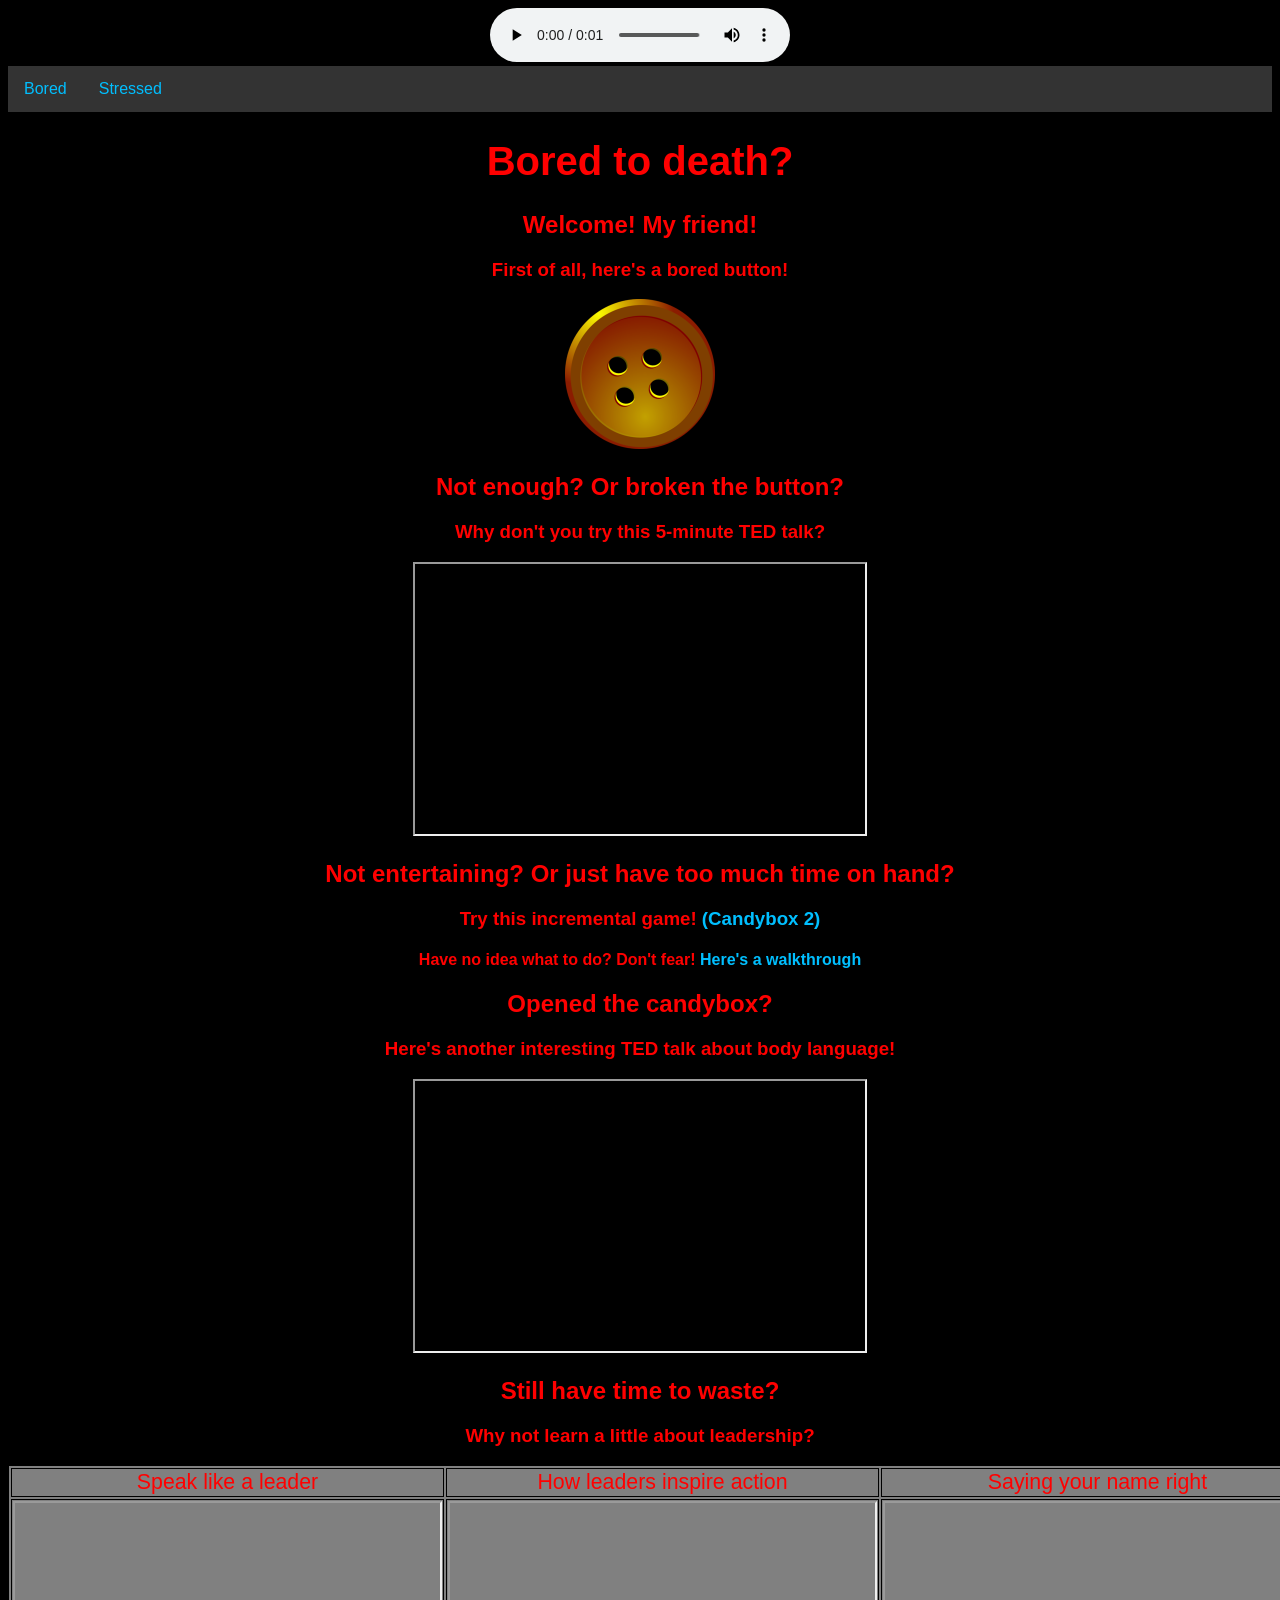
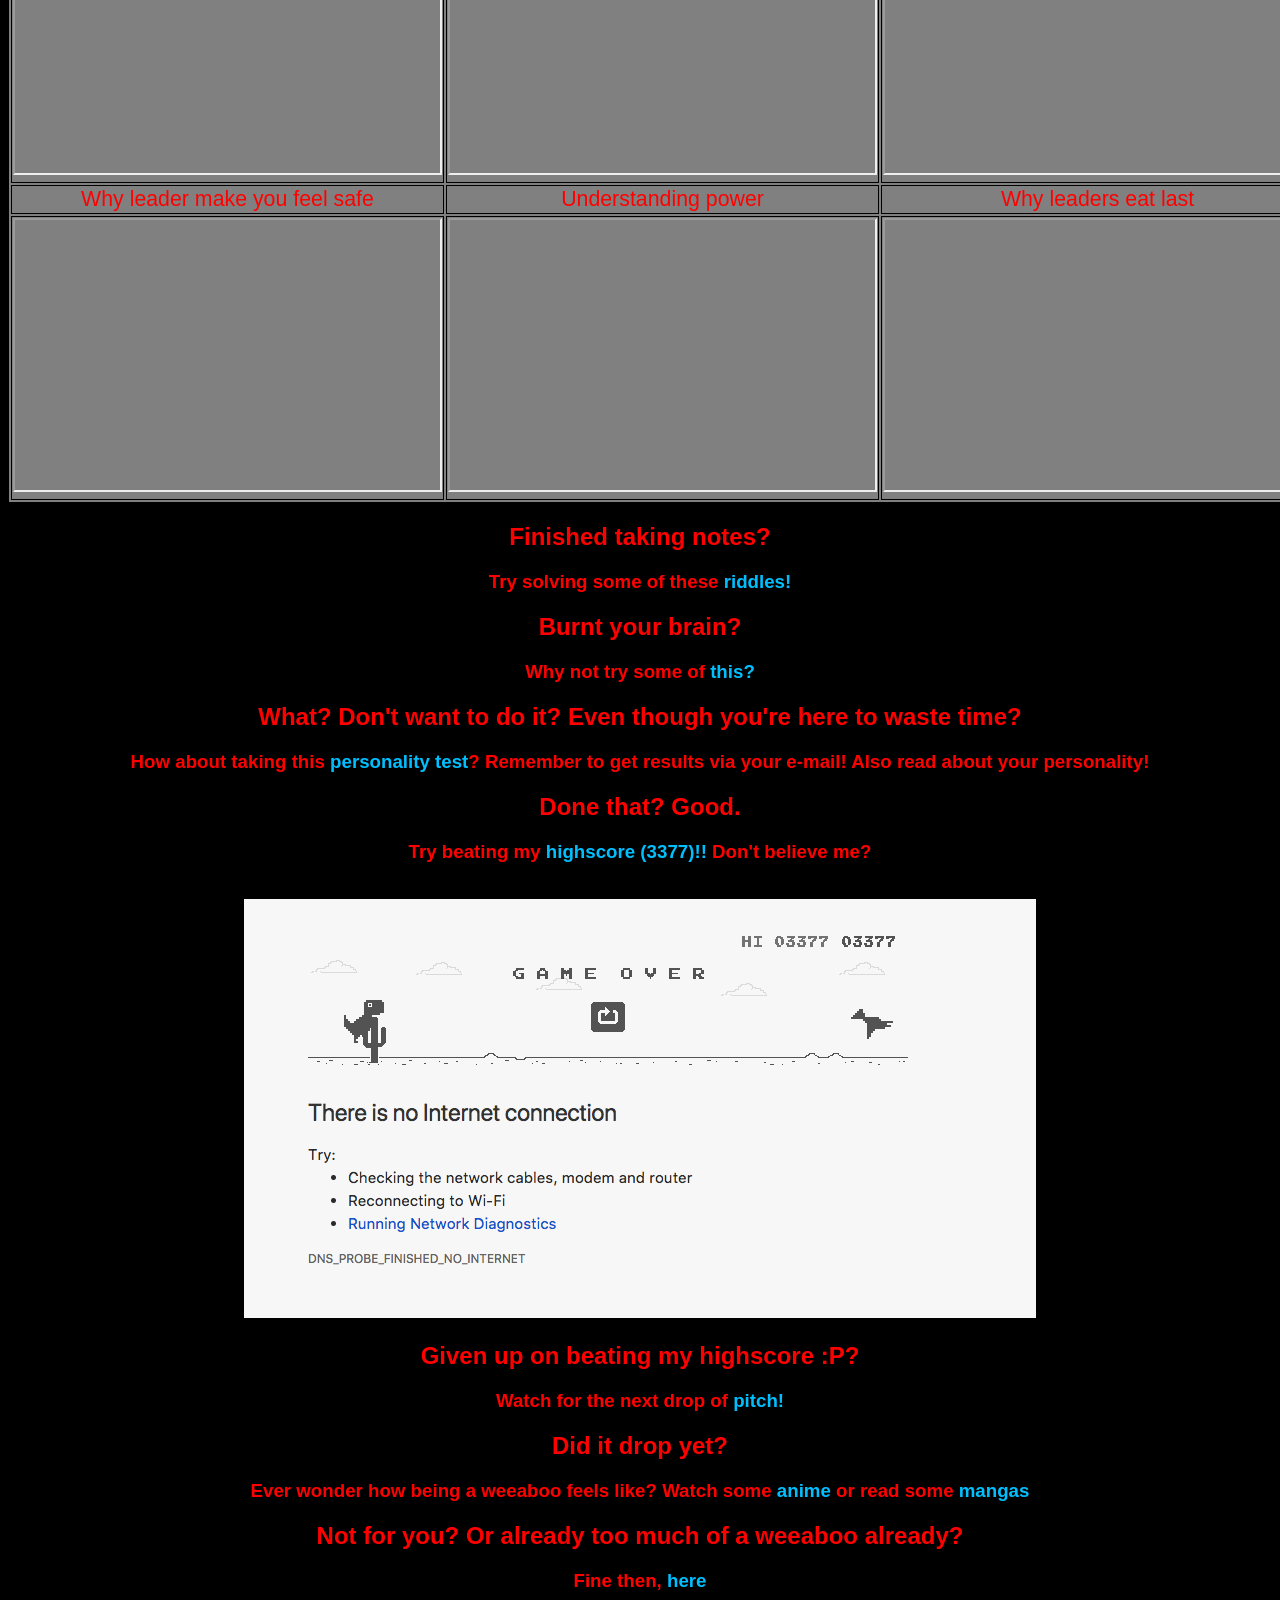
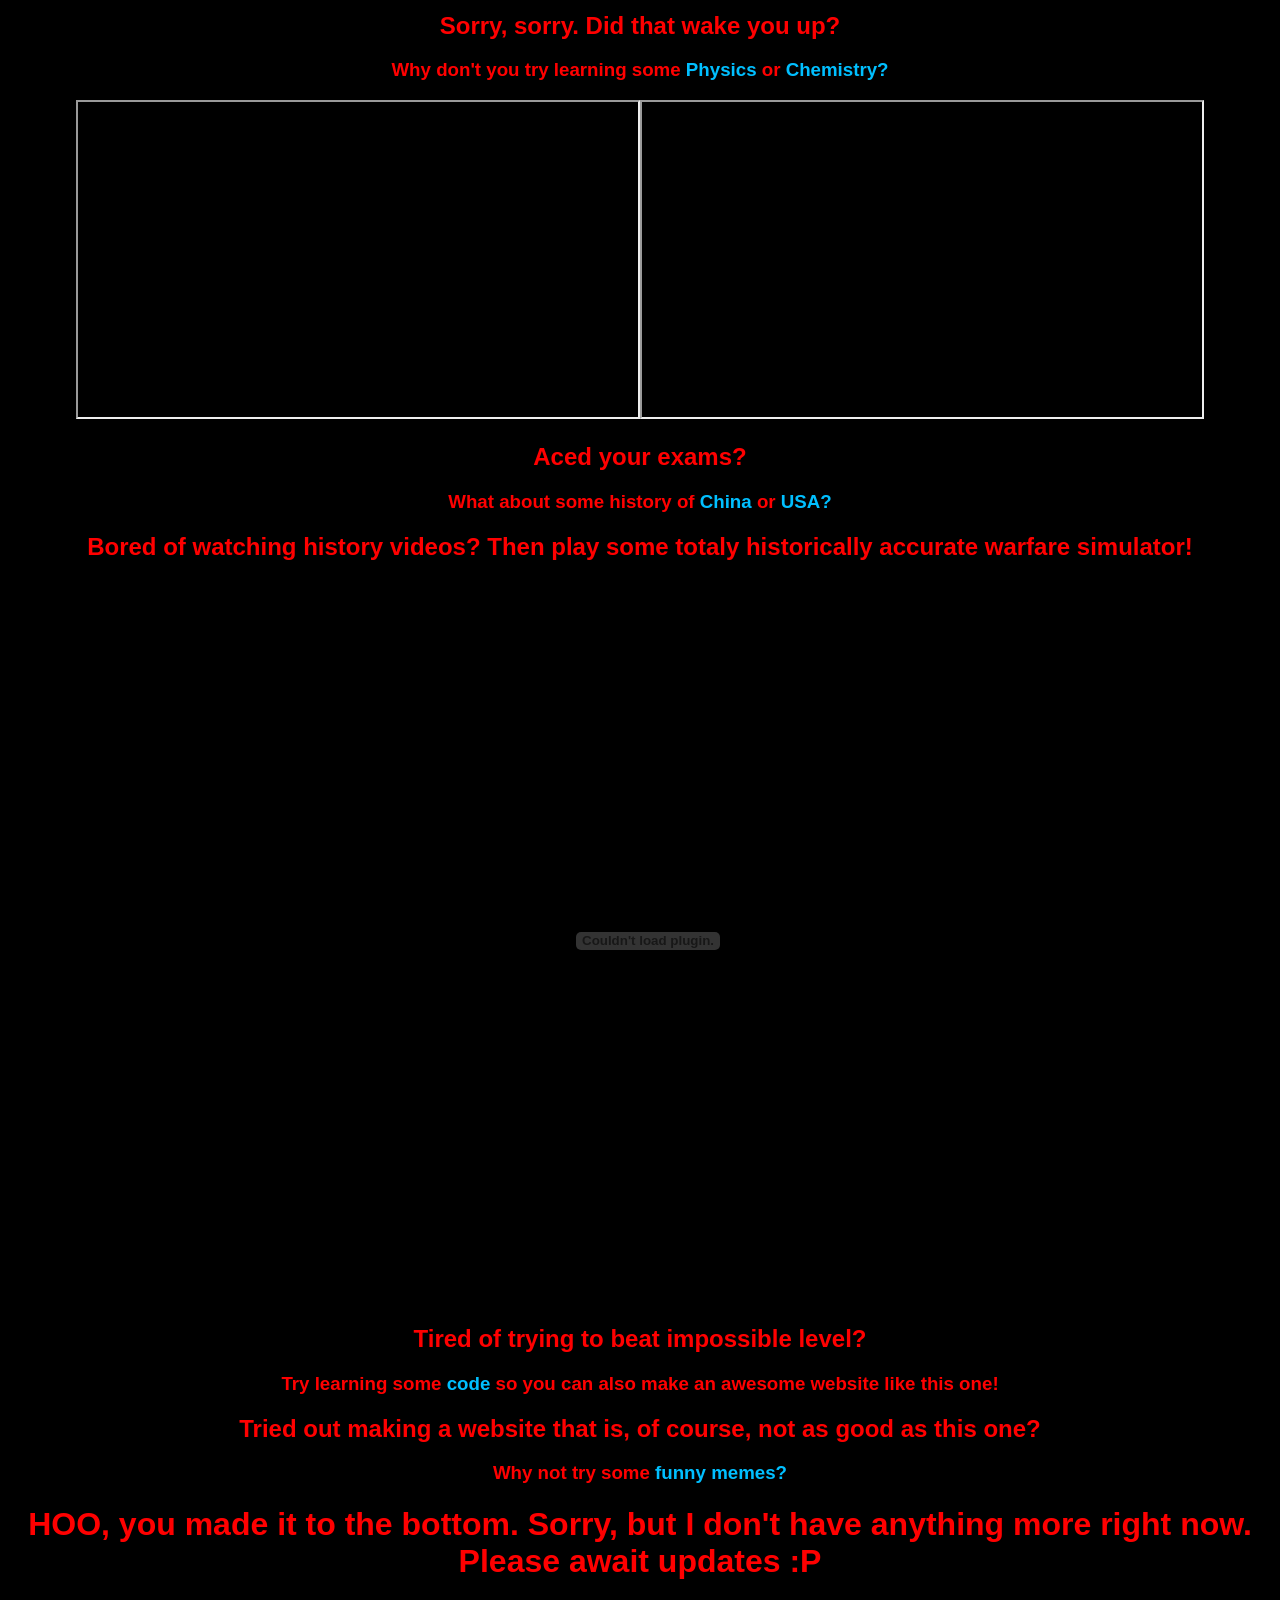
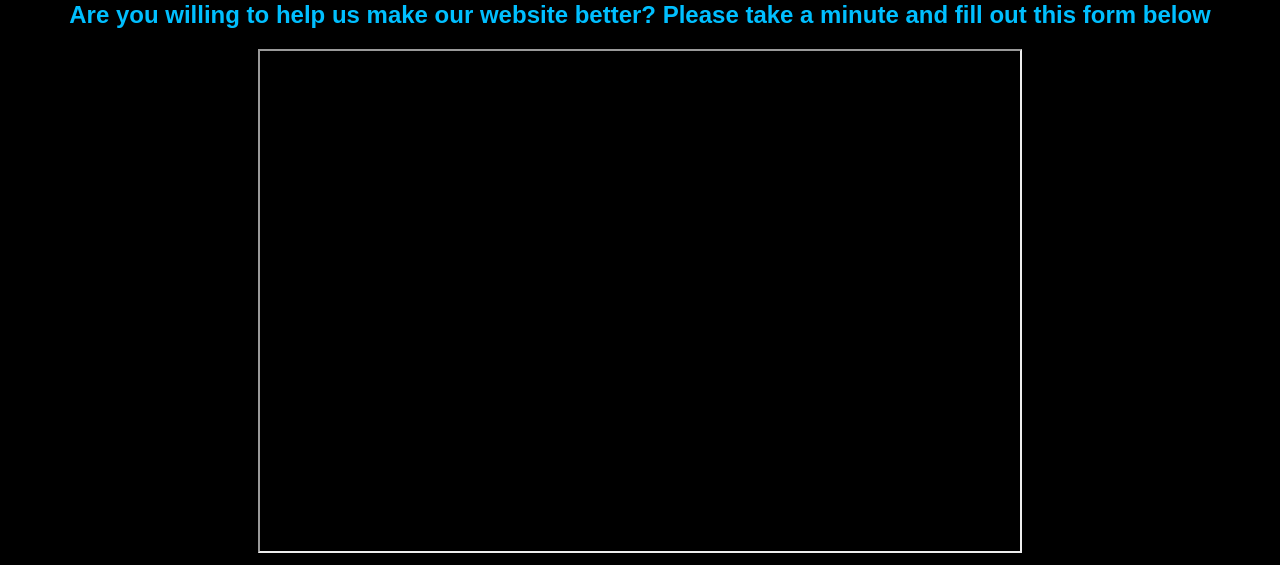
<file: index.html>
<!DOCTYPE HTML>

<html lang="en">
<head>
  <link rel="shortcut icon" type="image/x-icon" href="media/button.ico" />
  <link rel="stylesheet" type="text/css" href="css/navbar.css"/>
  <link rel="stylesheet" type="text/css" href="css/texts_styles.css"/>
  <link rel="stylesheet" type="text/css" href="css/tables.css"/>
  <title>Boredom</title>
  <style>

    h1,h2,h3,h4,h5,h6,body,html{
      color: red;
    }

  	table.highlight td:hover {
  	background-color: white;
  	}

</style>
</head>

<Body style="background-color:black">
<!--Insert happy & jumpy music maybe-->
<audio autoplay controls>
  <source src="media/boring.mp3" type="audio/mpeg">
</audio>

  <ul>
    <li><a class="active" href="index.html">Bored</a></li>
    <li><a href="stress/index.html">Stressed</a></li>
  </ul>

<h1 style="font-size: 30pt">Bored to death?</h1>
<h2>Welcome! My friend!</h2>

<h3>First of all, here's a bored button!</h3>
<a href="http://www.boredbutton.com/" target="_blank"><img HEIGHT="150" Width="150" src="media/button.png" alt="Bored Button"/></a>

<h2>Not enough? Or broken the button?</h2>
<h3>Why don't you try this 5-minute TED talk?</h3>
<iframe width="450" height="270" src="https://www.youtube.com/embed/8S0FDjFBj8o?rel=0" allowfullscreen></iframe>

<h2>Not entertaining? Or just have too much time on hand?</h2>
<h3>Try this incremental game! <a href="https://candybox2.github.io/" target="_blank">(Candybox 2)</a></h3>
<h4>Have no idea what to do? Don't fear! <a href="https://candybox2.gamepedia.com/Candy_Box_2_Wiki" target="_blank">Here's a walkthrough</a></h4>

<h2>Opened the candybox?</h2>
<h3>Here's another interesting TED talk about body language!</h3>
<iframe width="450" height="270" src="https://www.youtube.com/embed/ZZZ7k8cMA-4?rel=0" allowfullscreen></iframe>

<h2>Still have time to waste?</h2>
<h3>Why not learn a little about leadership?</h3>

<Table class="highlight" style="text-align: center">
  <tr>
    <td>Speak like a leader</td>
    <td>How leaders inspire action</td>
    <td>Saying your name right</td>
  </tr>
  <tr>
    <td><iframe width="425" height="270" src="https://www.youtube.com/embed/bGBamfWasNQ?rel=0" allowfullscreen></iframe></td>
    <td><iframe width="425" height="270" src="https://www.youtube.com/embed/qp0HIF3SfI4?rel=0" allowfullscreen></iframe></td>
    <td><iframe width="425" height="270" src="https://www.youtube.com/embed/02EJ1IdC6tE?rel=0" allowfullscreen></iframe></td>
  </tr>
  <tr>
    <td>Why leader make you feel safe</td>
    <td>Understanding power</td>
    <td>Why leaders eat last</td>
  </tr>
  <tr>
    <td><iframe width="425" height="270" src="https://www.youtube.com/embed/lmyZMtPVodo?rel=0" allowfullscreen></iframe></td>
    <td><iframe width="425" height="270" src="https://www.youtube.com/embed/c_Eutci7ack?rel=0" allowfullscreen></iframe></td>
    <td><iframe width="425" height="270" src="https://www.youtube.com/embed/ReRcHdeUG9Y" allowfullscreen></iframe></td>
</Table>

<h2>Finished taking notes?</h2>
<h3>Try solving some of these <a href="http://www.doriddles.com/Riddles/Hard" target="_blank">riddles!</a></h3>
<!-- Add some kind of space between these, maybe collapse? or just some pics -->
<h2>Burnt your brain?</h2>
<h3>Why not try some of <a href="https://www.khanacademy.org/math/math1/math1-one-var-eq-ineq/math1-variables-on-both-sides/v/why-we-do-the-same-thing-to-both-sides-multi-step-equations" target="_blank">this?</a></h3>

<h2>What? Don't want to do it? Even though you're here to waste time?</h2>
<h3>How about taking this <a href="https://www.16personalities.com/free-personality-test/789b74a20047563c474e9120afdd46b1" target="_blank">personality test</a>? Remember to get results via your e-mail! Also read about your personality!</h3>

<h2>Done that? Good.</h2>
<h3>Try beating my <a href="http://apps.thecodepost.org/trex/trex.html" target="_blank">highscore (3377)!!</a> Don't believe me?</h3>

<br>

<img src="media/score.png" alt="Total proof that I got 3377"/>

<h2>Given up on beating my highscore :P?</h2>
<h3>Watch for the next drop of <a href="http://www.thetenthwatch.com/" target="_blank">pitch!</a></h3>

<h2>Did it drop yet?</h2>
<h3>Ever wonder how being a weeaboo feels like? Watch some <a href="http://www.kissanime.ru" target="_blank">anime</a> or read some <a href="http://www.kissmanga.com" target="_blank">mangas</a></h3>

<h2>Not for you? Or already too much of a weeaboo already?</h2>
<h3>Fine then, <a href="https://www.youtube.com/watch?v=2lPcCNyopGI" target="_blank">here</a></h3>

<h2>Sorry, sorry. Did that wake you up?</h2>
<h3>Why don't you try learning some <a href="https://www.youtube.com/watch?v=ZM8ECpBuQYE&list=PL8dPuuaLjXtN0ge7yDk_UA0ldZJdhwkoV" target="_blank">Physics</a> or <a href="https://www.youtube.com/watch?v=FSyAehMdpyI&list=PL8dPuuaLjXtPHzzYuWy6fYEaX9mQQ8oGr" target="_blank">Chemistry?</a></h3>
<iframe width="560" height="315" src="https://www.youtube.com/embed/ZM8ECpBuQYE?rel=0&list=PL8dPuuaLjXtN0ge7yDk_UA0ldZJdhwkoV" allowfullscreen></iframe><iframe width="560" height="315" src="https://www.youtube.com/embed/FSyAehMdpyI?rel=0&list=PL8dPuuaLjXtPHzzYuWy6fYEaX9mQQ8oGr" allowfullscreen></iframe>
<h2>Aced your exams?</h2>
<h3>What about some history of <a href="https://www.youtube.com/watch?v=2lPcCNyopGI" target="_blank">China</a> or <a href="https://www.youtube.com/watch?v=6E9WU9TGrec&list=PL8dPuuaLjXtMwmepBjTSG593eG7ObzO7s" target="_blank">USA?</a></h3>

<h2>Bored of watching history videos? Then play some totaly historically accurate warfare simulator!</h2>
<object width="1280" height="720" data="media/age_of_war.swf"></object>
<!-- Till sorta here, quite repetitive -->
<h2>Tired of trying to beat impossible level?</h2>
<h3>Try learning some <a href="https://www.codecademy.com/learn/learn-html" target="_blank"> code</a> so you can also make an awesome website like this one!</h3>

<h2>Tried out making a website that is, of course, not as good as this one?</h2>
<h3>Why not try some <a href="http://www.9gag.com" target="_blank"> funny memes?</a></h3>

<!-- Sudoku...?-->

<h1>HOO, you made it to the bottom. Sorry, but I don't have anything more right now. Please await updates :P</h1>

<h2 style="color: #00bfff">Are you willing to help us make our website better? Please take a minute and fill out this form below</h2>
<iframe src="https://docs.google.com/forms/d/e/1FAIpQLSfj3LAIaRVmyExyWE6vwYYlC1d7bnCccgLzhw9410-HJfh-jA/viewform?embedded=true" width="760" height="500"></iframe>

</body>
</html>
</file>
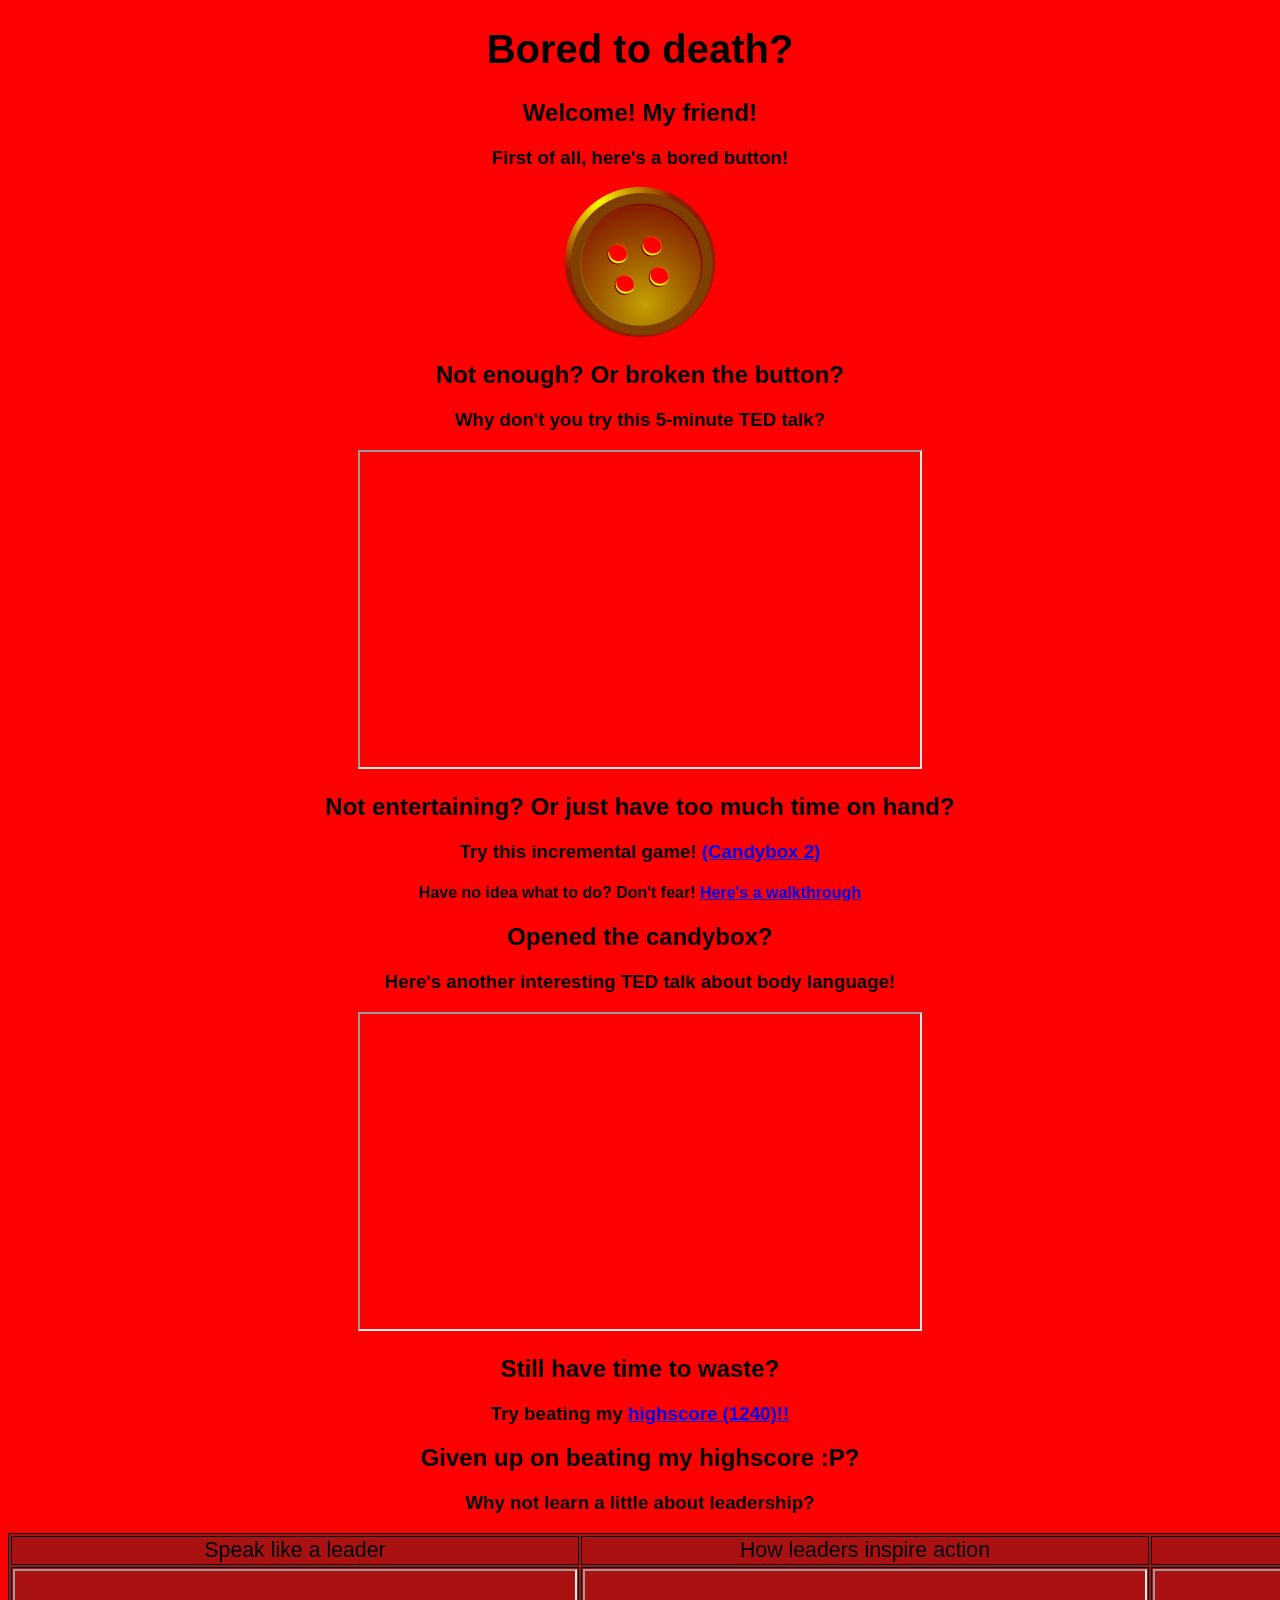
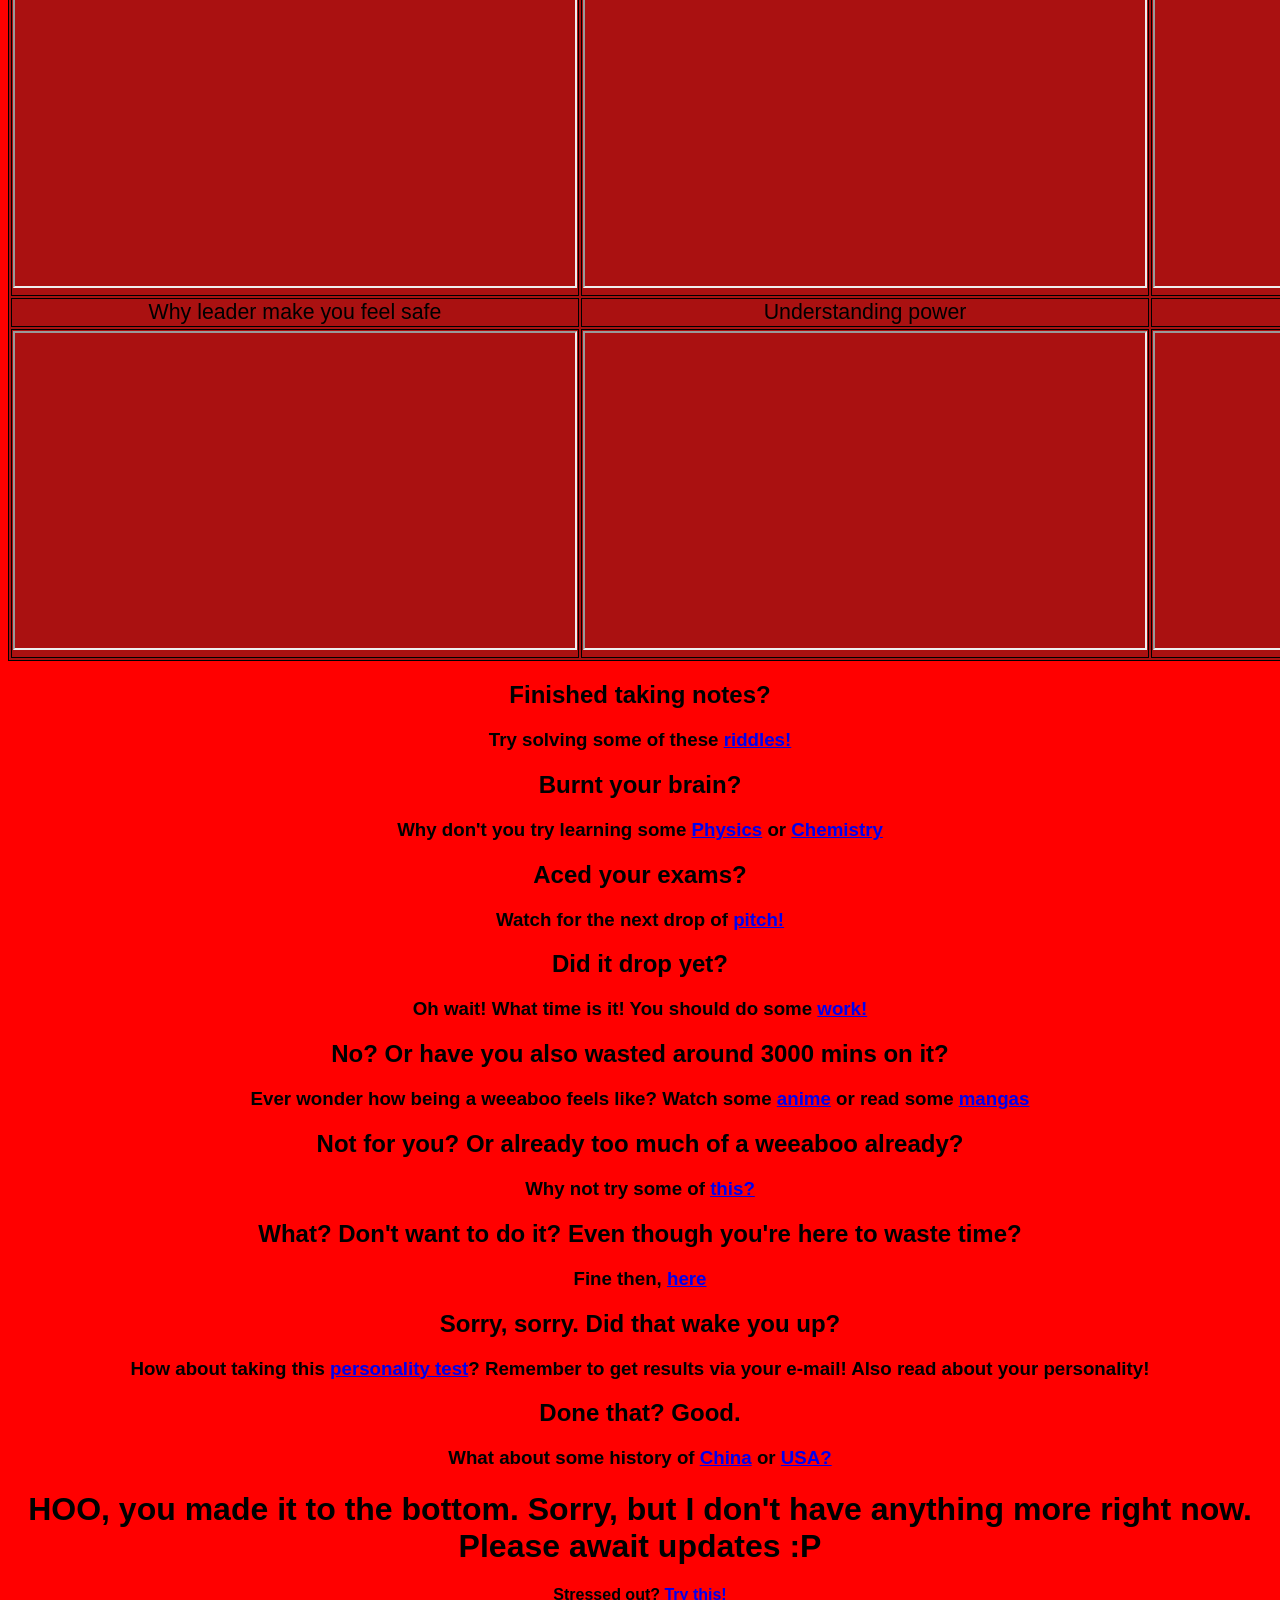
<file: website/index.html>
<!DOCTYPE HTML>

<html>
<head>
  <title>Boredom</title>
  <style>

    html,body,h1,h2,h3,h4,h5,h6 {
            font-family:  cursive,Arial, Helvetica, sans-serif;
            text-align: center;
    }

    table, th, td {
      	border: 1px solid black;
  	background: #AA1111;
  	font-size: 16pt;
      	}

  	table.highlight td:hover {
  	background-color: red;
  	}

</style>
</head>
<Body style="background-color:red">

<h1 style="font-size: 30pt">Bored to death?</h1>
<h2>Welcome! My friend!</h2>

<h3>First of all, here's a bored button!</h3>
<a href="http://www.boredbutton.com/"><img HEIGHT="150" Width="150" src="pics/button.png" alt="Bored Button"/></a>

<h2>Not enough? Or broken the button?</h2>
<h3>Why don't you try this 5-minute TED talk?</h3>
<iframe width="560" height="315" src="https://www.youtube.com/embed/8S0FDjFBj8o?rel=0" allowfullscreen></iframe>

<h2>Not entertaining? Or just have too much time on hand?</h2>
<h3>Try this incremental game! <a href="https://candybox2.github.io/">(Candybox 2)</a></h3>
<h4>Have no idea what to do? Don't fear! <a href="https://candybox2.gamepedia.com/Candy_Box_2_Wiki">Here's a walkthrough</a></h4>

<h2>Opened the candybox?</h2>
<h3>Here's another interesting TED talk about body language!</h3>
<iframe width="560" height="315" src="https://www.youtube.com/embed/ZZZ7k8cMA-4?rel=0" allowfullscreen></iframe>
<h2>Still have time to waste?</h2>
<h3>Try beating my <a href="http://apps.thecodepost.org/trex/trex.html">highscore (1240)!!</a></h3>

<h2>Given up on beating my highscore :P?</h2>
<h3>Why not learn a little about leadership?</h3>

<Table class="highlight" style="text-align: center">
  <tr>
    <td>Speak like a leader</td>
    <td>How leaders inspire action</td>
    <td>Saying your name right</td>
  </tr>
  <tr>
    <td><iframe width="560" height="315" src="https://www.youtube.com/embed/bGBamfWasNQ?rel=0" allowfullscreen></iframe></td>
    <td><iframe width="560" height="315" src="https://www.youtube.com/embed/qp0HIF3SfI4?rel=0" allowfullscreen></iframe></td>
    <td><iframe width="560" height="315" src="https://www.youtube.com/embed/02EJ1IdC6tE?rel=0" allowfullscreen></iframe></td>
  </tr>
  <tr>
    <td>Why leader make you feel safe</td>
    <td>Understanding power</td>
    <td>Why leaders eat last</td>
  </tr>
  <tr>
    <td><iframe width="560" height="315" src="https://www.youtube.com/embed/lmyZMtPVodo?rel=0" allowfullscreen></iframe></td>
    <td><iframe width="560" height="315" src="https://www.youtube.com/embed/c_Eutci7ack?rel=0" allowfullscreen></iframe></td>
    <td><iframe width="560" height="315" src="https://www.youtube.com/embed/ReRcHdeUG9Y" allowfullscreen></iframe></td>
</Table>

<h2>Finished taking notes?</h2>
<h3>Try solving some of these <a href="http://www.doriddles.com/Riddles/Hard">riddles!</a></h3>

<h2>Burnt your brain?</h2>
<h3>Why don't you try learning some <a href="https://www.youtube.com/watch?v=ZM8ECpBuQYE&list=PL8dPuuaLjXtN0ge7yDk_UA0ldZJdhwkoV">Physics</a> or <a href="https://www.youtube.com/watch?v=FSyAehMdpyI&list=PL8dPuuaLjXtPHzzYuWy6fYEaX9mQQ8oGr">Chemistry</a></h3>

<h2>Aced your exams?</h2>
<h3>Watch for the next drop of <a href="http://www.thetenthwatch.com/">pitch!</a></h3>

<h2>Did it drop yet?</h2>
<h3>Oh wait! What time is it! You should do some <a href="http://www.membean.com">work!</a></h3>

<h2>No? Or have you also wasted around 3000 mins on it?</h2>
<h3>Ever wonder how being a weeaboo feels like? Watch some <a href="http://www.kissanime.ru">anime</a> or read some <a href="http://www.kissmanga.com">mangas</a></h3>

<h2>Not for you? Or already too much of a weeaboo already?<h2>
<h3>Why not try some of <a href="https://www.khanacademy.org/math/math1/math1-one-var-eq-ineq/math1-variables-on-both-sides/v/why-we-do-the-same-thing-to-both-sides-multi-step-equations">this?</a></h3>

<h2>What? Don't want to do it? Even though you're here to waste time?</h2>
<h3>Fine then, <a href="https://www.youtube.com/watch?v=2lPcCNyopGI">here</a></h3>

<h2>Sorry, sorry. Did that wake you up?</h2>
<h3>How about taking this <a href="https://www.16personalities.com/profiles/58a5b0b487df1">personality test</a>? Remember to get results via your e-mail! Also read about your personality!</h3>

<h2>Done that? Good.</h2>
<h3>What about some history of <a href="https://www.youtube.com/watch?v=2lPcCNyopGI">China</a> or <a href="https://www.youtube.com/watch?v=6E9WU9TGrec&list=PL8dPuuaLjXtMwmepBjTSG593eG7ObzO7s">USA?</a></h3>

<h1>HOO, you made it to the bottom. Sorry, but I don't have anything more right now. Please await updates :P</h1>
<h4>Stressed out? <a href="stress/index.html">Try this!</a></h4>

</body>
</html>
</file>
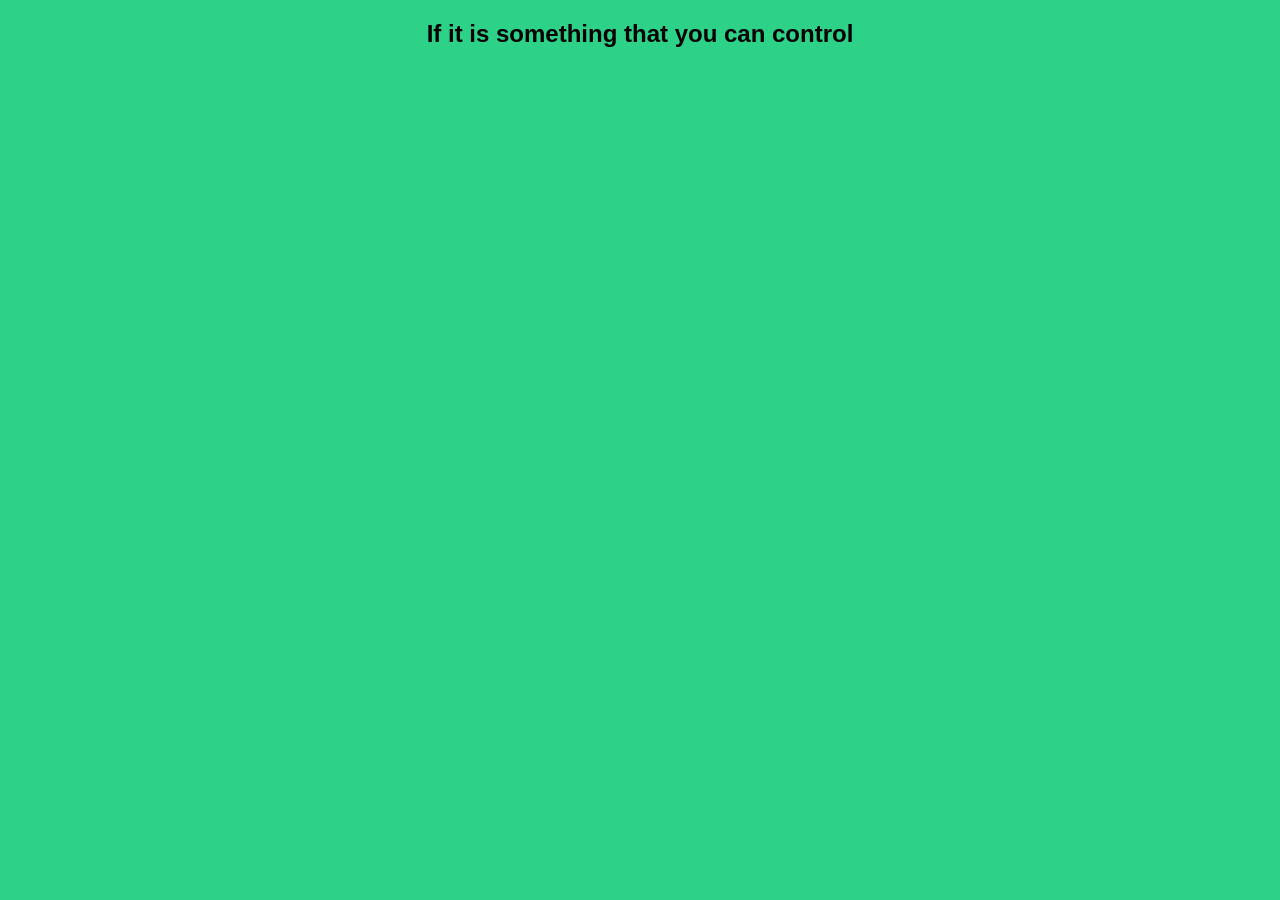
<file: stress/control/index.html>
<!DOCTYPE HTML>

<html>
<head>
  <title>Control</title>
  <link rel="shortcut icon" type="image/x-icon" href="../../media/flower.ico" />
  <link rel="stylesheet" type="text/css" href="../../css/texts_styles.css"/>

  <style>

    html,body,h1,h2,h3,h4,h5,h6 {
            font-family:  cursive,Arial, Helvetica, sans-serif;
    }

    table, th, td {
      	border: 1px solid black;
  	background: #AA1111;
  	font-size: 16pt;
      	}

  	table.highlight td:hover {
  	background-color: red;
  	}

</style>
</head>
<Body style="background-color:#2dd187">

<h2>If it is something that you can control</h2>

</body>
</html>
</file>
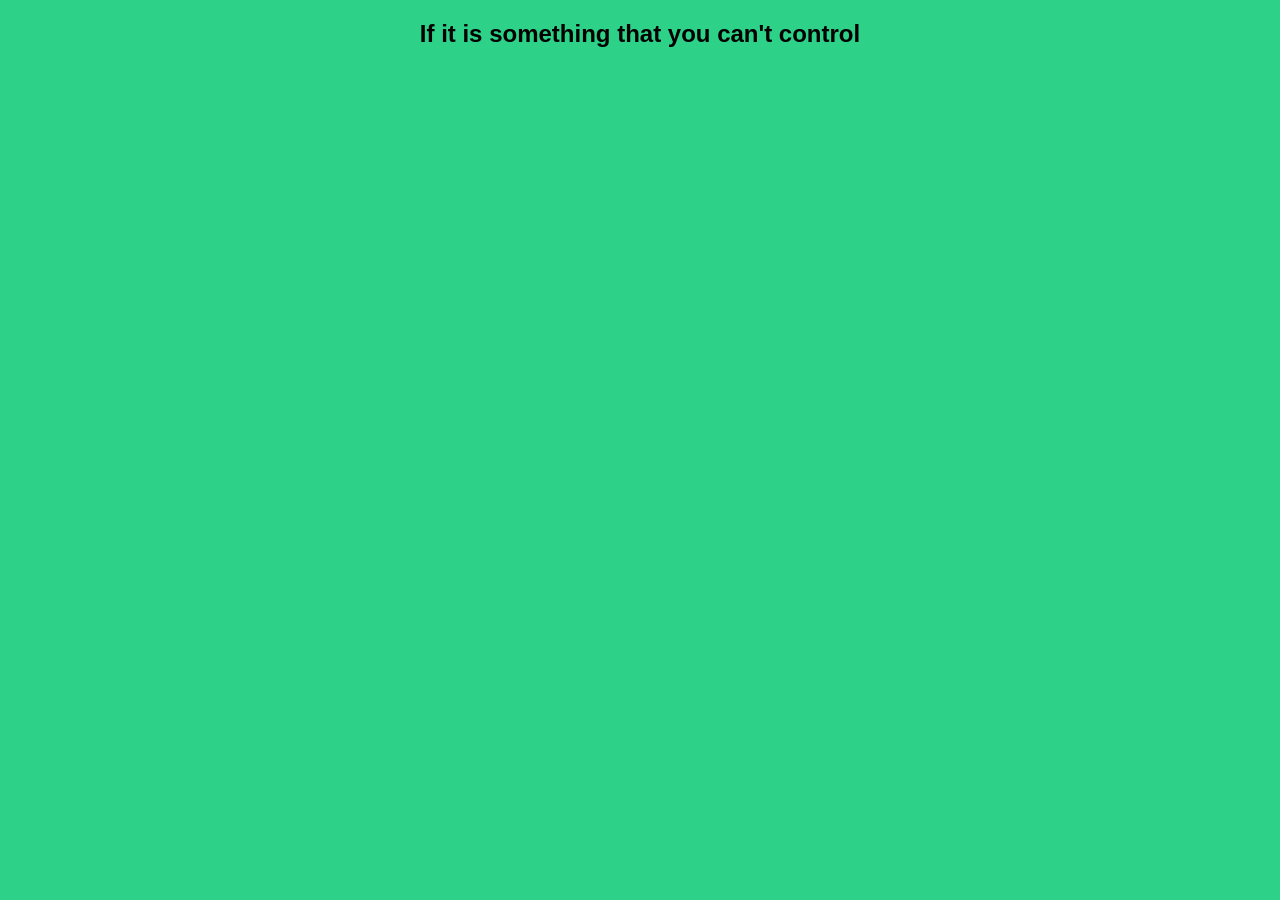
<file: stress/nocontrol/index.html>
<!DOCTYPE HTML>

<html>
<head>
  <title>No Control</title>
  <link rel="shortcut icon" type="image/x-icon" href="../../media/flower.ico" />
  <link rel="stylesheet" type="text/css" href="../../css/texts_styles.css"/>
  <style>

    html,body,h1,h2,h3,h4,h5,h6 {
            font-family:  cursive,Arial, Helvetica, sans-serif;
    }

    table, th, td {
      	border: 1px solid black;
  	background: #AA1111;
  	font-size: 16pt;
      	}

  	table.highlight td:hover {
  	background-color: red;
  	}

</style>
</head>
<Body style="background-color:#2dd187">

<h2>If it is something that you can't control</h2>

</body>
</html>
</file>
<file: css/navbar.css>
ul {
    list-style-type: none;
    margin: 0;
    padding: 0;
    overflow: hidden;
    background-color: #333;
}

li {
    float: left;
}

li a {
    display: block;
    color: white;
    text-align: center;
    padding: 14px 16px;
    text-decoration: none;
}

li a:hover {
    background-color: #111;
}


      li  a:link {
        color: #00bfff;

    }

  li a:visited {
        color: #00bfff;

    }
</file>
<file: css/texts_styles.css>
html,body,h1,h2,h3,h4,h5,h6 {
            font-family:  cursive,Arial, Helvetica, sans-serif;
            text-align: center;
    }

        a:link {
        color: #00bfff;
        background-color: transparent;
        text-decoration: none;
    }

    a:visited {
        color: #00bfff;
        background-color: transparent;
        text-decoration: none;
    }

    a:hover {
        color: darkblue;
        background-color: transparent;
        text-decoration: underline;
    }
</file>
<file: css/tables.css>
table, th, td {
    border: 1px solid black;
background: grey;
font-size: 16pt;
margin-left: auto;
margin-right: auto;
    }
</file>
